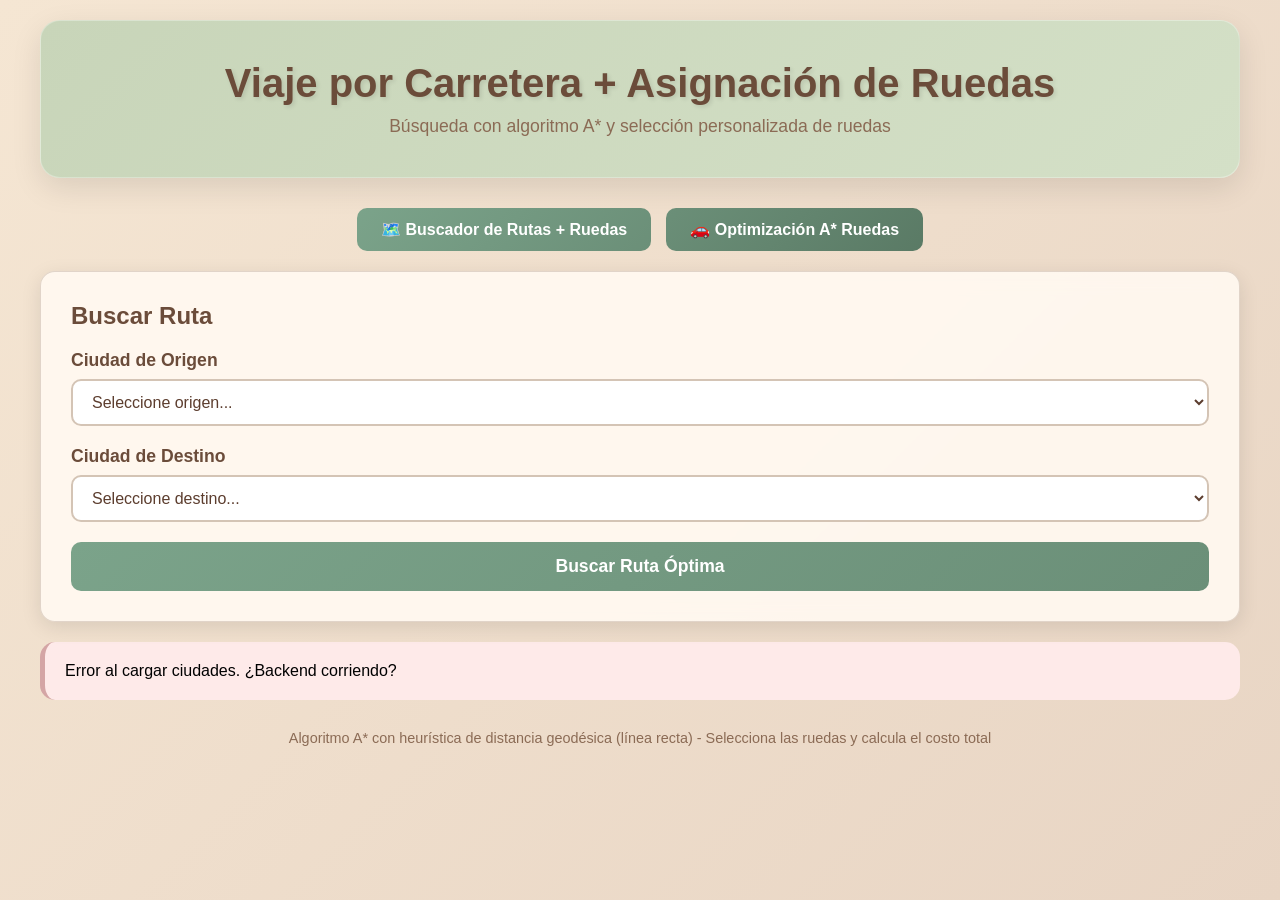
<file: frontend/index.html>
<!DOCTYPE html>
<html lang="es">
<head>
    <meta charset="UTF-8">
    <meta name="viewport" content="width=device-width, initial-scale=1.0">
    <title>Buscador de Rutas + Asignación de Ruedas - Algoritmo A*</title>
    <link rel="stylesheet" href="styles.css">
    <style>
        .ruedas-selection {
            background: white;
            border-radius: 15px;
            padding: 20px;
            margin-top: 20px;
            border: 2px solid #d4c4b5;
        }
        
        .ruedas-selection h3 {
            color: #6b4c3a;
            margin-bottom: 15px;
        }
        
        .rueda-selector {
            display: grid;
            grid-template-columns: repeat(auto-fit, minmax(200px, 1fr));
            gap: 15px;
            margin-bottom: 20px;
        }
        
        .rueda-item {
            background: #f8f9fa;
            padding: 15px;
            border-radius: 10px;
        }
        
        .rueda-item label {
            display: block;
            font-weight: bold;
            color: #6b4c3a;
            margin-bottom: 8px;
        }
        
        .rueda-item select {
            width: 100%;
            padding: 8px 12px;
            border: 2px solid #d4c4b5;
            border-radius: 8px;
            background: white;
            font-size: 1em;
        }
        
        .costo-preview {
            background: #e8f4f8;
            padding: 15px;
            border-radius: 10px;
            margin: 15px 0;
        }
        
        .costo-preview table {
            width: 100%;
            margin-top: 10px;
        }
        
        .costo-preview td {
            padding: 5px;
        }
        
        .total-coste {
            font-size: 1.3em;
            font-weight: bold;
            color: #28a745;
            text-align: center;
            padding: 15px;
            background: #d4edda;
            border-radius: 10px;
            margin-top: 15px;
        }
        
        .btn-calcular {
            width: 100%;
            padding: 15px;
            background: linear-gradient(135deg, #7ba38a 0%, #6b8f78 100%);
            color: white;
            border: none;
            border-radius: 10px;
            font-size: 1.1em;
            font-weight: 600;
            cursor: pointer;
            transition: all 0.3s ease;
            margin-top: 15px;
        }
        
        .btn-calcular:hover {
            transform: translateY(-2px);
            box-shadow: 0 5px 15px rgba(107, 76, 58, 0.3);
        }
        
        .resultado-completo {
            background: white;
            border-radius: 15px;
            padding: 20px;
            margin-top: 20px;
            border-left: 5px solid #7ba38a;
        }
        
        .resultado-ruta, .resultado-ruedas {
            margin-bottom: 15px;
            padding: 10px;
            background: #f8f9fa;
            border-radius: 8px;
        }
    </style>
</head>
<body>
    <div class="container">
        <div class="header">
            <h1> Viaje por Carretera + Asignación de Ruedas</h1>
            <p>Búsqueda con algoritmo A* y selección personalizada de ruedas</p>
        </div>
        
        <div class="nav-buttons">
            <a href="index.html" class="nav-btn" style="background: linear-gradient(135deg, #7ba38a 0%, #6b8f78 100%);">🗺️ Buscador de Rutas + Ruedas</a>
            <a href="ruedas.html" class="nav-btn" style="background: linear-gradient(135deg, #6b8f78 0%, #5a7a65 100%);">🚗 Optimización A* Ruedas</a>
        </div>
        
        <div class="main-content">
            <!-- Panel de búsqueda de ruta -->
            <div class="search-card">
                <h2> Buscar Ruta</h2>
                <div class="form-group">
                    <label for="origen"> Ciudad de Origen</label>
                    <select id="origen" class="city-select">
                        <option value="">Seleccione origen...</option>
                    </select>
                </div>
                
                <div class="form-group">
                    <label for="destino"> Ciudad de Destino</label>
                    <select id="destino" class="city-select">
                        <option value="">Seleccione destino...</option>
                    </select>
                </div>
                
                <button id="buscarRutaBtn" class="search-btn">
                     Buscar Ruta Óptima
                </button>
            </div>
            
            <!-- Panel de resultados de ruta -->
            <div id="rutaResultados" class="results-card" style="display: none;">
                <h3> Ruta Encontrada</h3>
                <div class="ruta-info">
                    <div class="info-item">
                        <strong> Ruta:</strong>
                        <div id="rutaLista" class="ruta-lista"></div>
                    </div>
                    <div class="info-item">
                        <strong> Costo de Ruta:</strong>
                        <span id="costoRuta" class="costo"></span>
                    </div>
                </div>
            </div>
            
            <!-- Panel de selección de ruedas (se muestra después de encontrar ruta) -->
            <div id="ruedasPanel" class="ruedas-selection" style="display: none;">
                <h3> Selecciona las Ruedas para tu Viaje</h3>
                <p class="constraint" style="margin-bottom: 15px;">
                    <strong> Importante:</strong> Cada empresa solo puede suministrar un tipo de rueda. ¡No repitas empresas!
                </p>
                <div id="ruedasSelectores" class="rueda-selector"></div>
                
                <div id="costoRuedasPreview" class="costo-preview" style="display: none;">
                    <strong> Costo de Ruedas:</strong>
                    <div id="detalleRuedas"></div>
                </div>
                
                <button id="calcularTotalBtn" class="btn-calcular">
                     Calcular Costo Total (Ruta + Ruedas)
                </button>
            </div>
            
            <!-- Resultado final completo -->
            <div id="resultadoTotal" class="resultado-completo" style="display: none;">
                <h3> Costo Total del Viaje</h3>
                <div class="resultado-ruta">
                    <strong> Ruta:</strong> <span id="resRuta"></span><br>
                    <strong> Distancia:</strong> <span id="resDistancia"></span>
                </div>
                <div class="resultado-ruedas">
                    <strong> Ruedas seleccionadas:</strong>
                    <div id="resRuedas"></div>
                </div>
                <div class="total-coste">
                    <strong> COSTO TOTAL:</strong> $<span id="resCostoTotal"></span>
                </div>
                <p id="resMensaje" style="margin-top: 10px; color: #6b8f78;"></p>
            </div>
            
            <div id="mensaje" class="mensaje-card" style="display: none;">
                <p><span id="mensajeTexto"></span></p>
            </div>
        </div>
        
        <div class="footer">
            <p>Algoritmo A* con heurística de distancia geodésica (línea recta) - Selecciona las ruedas y calcula el costo total</p>
        </div>
    </div>
    
    <script src="script.js"></script>
</body>
</html>
</file>
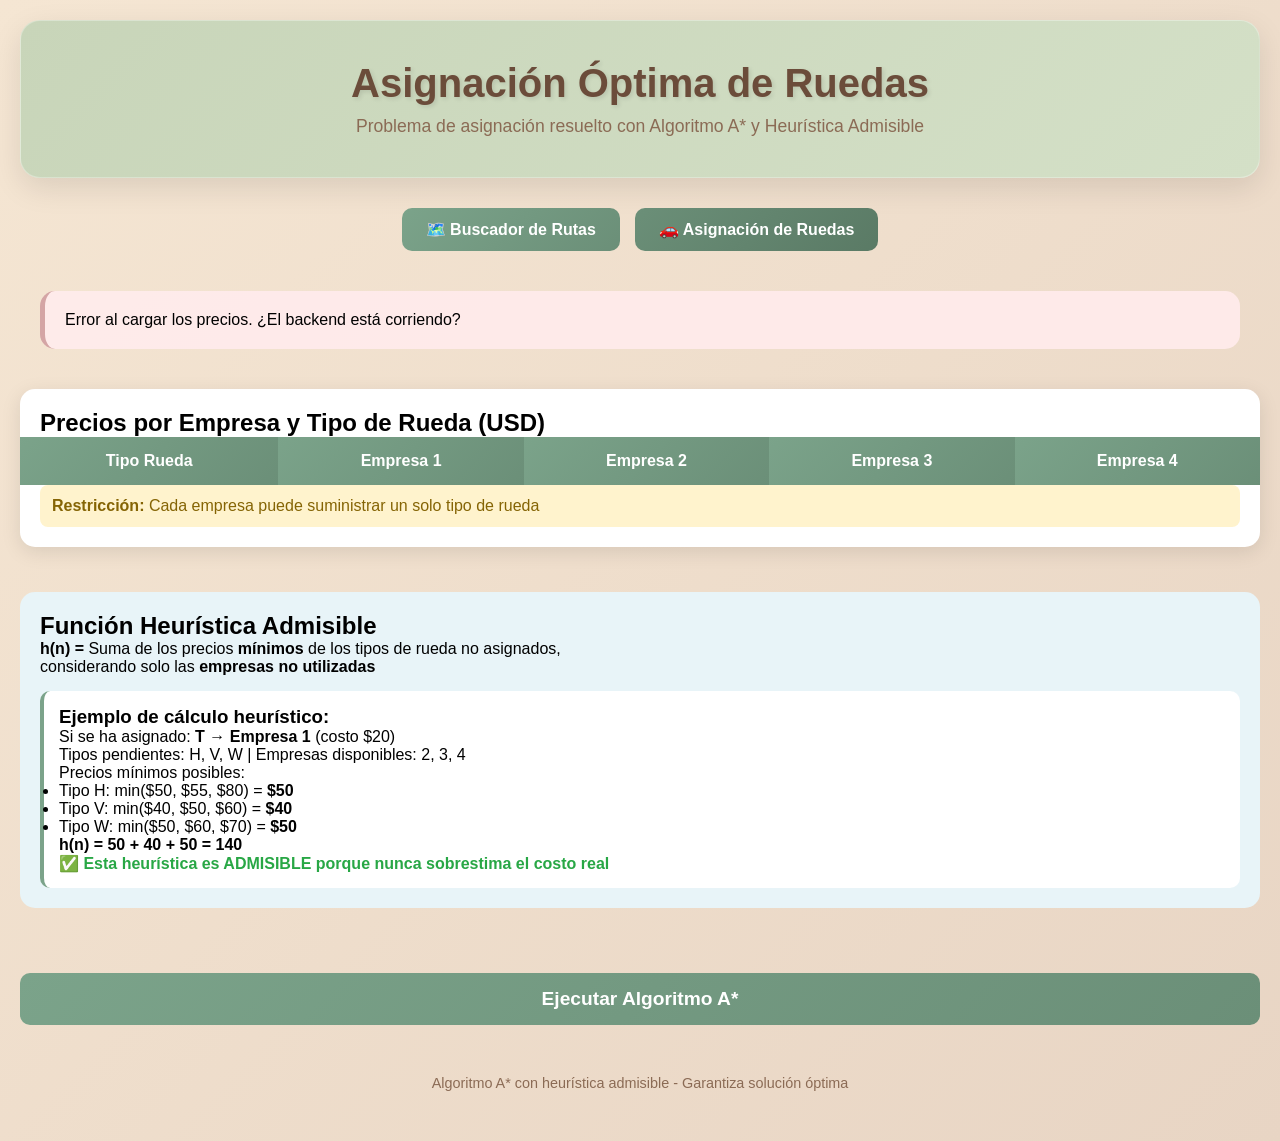
<file: frontend/ruedas.html>
<!DOCTYPE html>
<html lang="es">
<head>
    <meta charset="UTF-8">
    <meta name="viewport" content="width=device-width, initial-scale=1.0">
    <title>Asignación de Ruedas - Algoritmo A*</title>
    <link rel="stylesheet" href="styles.css">
    <style>
        .ruedas-container {
            max-width: 1400px;
            margin: 0 auto;
        }
        
        .prices-table {
            background: white;
            border-radius: 15px;
            overflow: hidden;
            margin-bottom: 25px;
            box-shadow: 0 5px 20px rgba(0,0,0,0.1);
        }
        
        .prices-table table {
            width: 100%;
            border-collapse: collapse;
        }
        
        .prices-table th {
            background: linear-gradient(135deg, #7ba38a 0%, #6b8f78 100%);
            color: white;
            padding: 15px;
            text-align: center;
        }
        
        .prices-table td {
            padding: 12px;
            text-align: center;
            border-bottom: 1px solid #e0d5c8;
        }
        
        .constraint {
            background: #fff3cd;
            padding: 12px;
            border-radius: 8px;
            margin-top: 15px;
            color: #856404;
        }
        
        .heuristic-card {
            background: #e8f4f8;
            padding: 20px;
            border-radius: 15px;
            margin-bottom: 25px;
        }
        
        .example-calculation {
            background: white;
            padding: 15px;
            border-radius: 10px;
            margin-top: 15px;
            border-left: 4px solid #7ba38a;
        }
        
        .solution-steps {
            background: white;
            padding: 20px;
            border-radius: 15px;
            margin-top: 20px;
        }
        
        .step-item {
            background: #f8f9fa;
            padding: 12px;
            margin: 10px 0;
            border-radius: 8px;
            border-left: 3px solid #7ba38a;
        }
        
        .final-solution {
            background: white;
            padding: 20px;
            border-radius: 15px;
            margin: 20px 0;
        }
        
        .asignacion-item {
            display: flex;
            justify-content: space-between;
            padding: 12px;
            margin: 8px 0;
            background: #f8f9fa;
            border-radius: 8px;
        }
        
        .total-cost {
            margin-top: 20px;
            padding: 15px;
            background: #d4edda;
            border-radius: 8px;
            text-align: center;
            font-size: 1.2em;
        }
        
        .solve-btn {
            width: 100%;
            padding: 15px;
            background: linear-gradient(135deg, #7ba38a 0%, #6b8f78 100%);
            color: white;
            border: none;
            border-radius: 10px;
            font-size: 1.2em;
            font-weight: 600;
            cursor: pointer;
            transition: all 0.3s ease;
            margin: 20px 0;
        }
        
        .solve-btn:hover {
            transform: translateY(-2px);
            box-shadow: 0 5px 15px rgba(107, 76, 58, 0.3);
        }
        
        .loading {
            text-align: center;
            padding: 40px;
        }
        
        .spinner {
            border: 4px solid #f3f3f3;
            border-top: 4px solid #7ba38a;
            border-radius: 50%;
            width: 50px;
            height: 50px;
            animation: spin 1s linear infinite;
            margin: 0 auto 20px;
        }
        
        @keyframes spin {
            0% { transform: rotate(0deg); }
            100% { transform: rotate(360deg); }
        }
    </style>
</head>
<body>
    <div class="ruedas-container">
        <div class="header">
            <h1> Asignación Óptima de Ruedas</h1>
            <p>Problema de asignación resuelto con Algoritmo A* y Heurística Admisible</p>
        </div>
        
        <div class="nav-buttons">
            <a href="index.html" class="nav-btn" style="background: linear-gradient(135deg, #7ba38a 0%, #6b8f78 100%);">🗺️ Buscador de Rutas</a>
            <a href="ruedas.html" class="nav-btn" style="background: linear-gradient(135deg, #6b8f78 0%, #5a7a65 100%);">🚗 Asignación de Ruedas</a>
        </div>
        
        <div class="main-content">
            <!-- Tabla de precios -->
            <div class="prices-table">
                <h2 style="padding: 20px 20px 0 20px;"> Precios por Empresa y Tipo de Rueda (USD)</h2>
                <table id="preciosTabla">
                    <thead>
                        <tr>
                            <th>Tipo Rueda</th>
                            <th>Empresa 1</th>
                            <th>Empresa 2</th>
                            <th>Empresa 3</th>
                            <th>Empresa 4</th>
                        </tr>
                    </thead>
                    <tbody id="preciosBody">
                    </tbody>
                </table>
                <div class="constraint" style="margin: 0 20px 20px 20px;">
                    <strong> Restricción:</strong> Cada empresa puede suministrar un solo tipo de rueda
                </div>
            </div>
            
            <!-- Heurística Admisible -->
            <div class="heuristic-card">
                <h2> Función Heurística Admisible</h2>
                <p><strong>h(n) =</strong> Suma de los precios <strong>mínimos</strong> de los tipos de rueda no asignados,<br>
                considerando solo las <strong>empresas no utilizadas</strong></p>
                <div class="example-calculation">
                    <h3> Ejemplo de cálculo heurístico:</h3>
                    <p>Si se ha asignado: <strong>T → Empresa 1</strong> (costo $20)</p>
                    <p>Tipos pendientes: H, V, W | Empresas disponibles: 2, 3, 4</p>
                    <p>Precios mínimos posibles:</p>
                    <ul>
                        <li>Tipo H: min($50, $55, $80) = <strong>$50</strong></li>
                        <li>Tipo V: min($40, $50, $60) = <strong>$40</strong></li>
                        <li>Tipo W: min($50, $60, $70) = <strong>$50</strong></li>
                    </ul>
                    <p><strong>h(n) = 50 + 40 + 50 = 140</strong></p>
                    <p style="color: #28a745; font-weight: bold;">✅ Esta heurística es ADMISIBLE porque nunca sobrestima el costo real</p>
                </div>
            </div>
            
            <!-- Botón para ejecutar -->
            <button id="solveBtn" class="solve-btn">
                 Ejecutar Algoritmo A*
            </button>
            
            <!-- Loading -->
            <div id="loading" class="loading" style="display: none;">
                <div class="spinner"></div>
                <p>Buscando solución óptima con A*...</p>
            </div>
            
            <!-- Resultados -->
            <div id="results" style="display: none;">
                <div class="final-solution">
                    <h2> Solución Óptima Encontrada</h2>
                    <div id="finalSolution"></div>
                    <div class="total-cost">
                        <strong> Costo Total Mínimo: $<span id="totalCost"></span></strong>
                    </div>
                </div>
                
                <div class="solution-steps">
                    <h3> Proceso de Asignación (Camino recorrido por A*)</h3>
                    <div id="stepsContainer"></div>
                </div>
                
                <div class="heuristic-card">
                    <h3> Validación de Heurística Admisible</h3>
                    <p id="validationText"></p>
                </div>
            </div>
        </div>
        
        <div class="footer">
            <p>Algoritmo A* con heurística admisible - Garantiza solución óptima</p>
        </div>
    </div>
    
    <script src="ruedas.js"></script>
</body>
</html>
</file>
<file: frontend/styles.css>
* {
    margin: 0;
    padding: 0;
    box-sizing: border-box;
}

body {
    font-family: 'Segoe UI', Tahoma, Geneva, Verdana, sans-serif;
    background: linear-gradient(135deg, #f5e6d3 0%, #e8d5c4 100%);
    min-height: 100vh;
    padding: 20px;
}

.container, .ruedas-container {
    max-width: 1200px;
    margin: 0 auto;
}

.header {
    text-align: center;
    padding: 40px 20px;
    background: linear-gradient(135deg, #c8d5b9 0%, #d4e0c7 100%);
    border-radius: 20px;
    margin-bottom: 30px;
    box-shadow: 0 10px 30px rgba(0,0,0,0.1);
    border: 1px solid rgba(255,255,255,0.3);
}

.header h1 {
    color: #6b4c3a;
    font-size: 2.5em;
    margin-bottom: 10px;
    text-shadow: 2px 2px 4px rgba(0,0,0,0.1);
}

.header p {
    color: #8b6b55;
    font-size: 1.1em;
}

.main-content {
    display: flex;
    flex-direction: column;
    gap: 20px;
}

.search-card, .add-city-card, .add-connection-card {
    background: rgba(255, 248, 240, 0.95);
    border-radius: 15px;
    padding: 30px;
    box-shadow: 0 5px 20px rgba(0,0,0,0.1);
    backdrop-filter: blur(10px);
    border: 1px solid rgba(107, 76, 58, 0.2);
}

.search-card h2, .add-city-card h2, .add-connection-card h2 {
    color: #6b4c3a;
    margin-bottom: 20px;
    font-size: 1.5em;
}

.form-group {
    margin-bottom: 20px;
}

.form-group label {
    display: block;
    color: #6b4c3a;
    font-weight: 600;
    margin-bottom: 8px;
    font-size: 1.1em;
}

.city-select, .city-input {
    width: 100%;
    padding: 12px 15px;
    background: white;
    border: 2px solid #d4c4b5;
    border-radius: 10px;
    font-size: 1em;
    color: #5c3d2e;
    transition: all 0.3s ease;
}

.city-select:hover, .city-input:hover {
    border-color: #9bc4a5;
}

.city-select:focus, .city-input:focus {
    outline: none;
    border-color: #7ba38a;
    box-shadow: 0 0 0 3px rgba(123, 163, 138, 0.2);
}

.form-row {
    display: grid;
    grid-template-columns: repeat(auto-fit, minmax(250px, 1fr));
    gap: 15px;
    margin-bottom: 20px;
}

.search-btn, .add-btn {
    width: 100%;
    padding: 14px;
    background: linear-gradient(135deg, #7ba38a 0%, #6b8f78 100%);
    color: white;
    border: none;
    border-radius: 10px;
    font-size: 1.1em;
    font-weight: 600;
    cursor: pointer;
    transition: all 0.3s ease;
    display: flex;
    align-items: center;
    justify-content: center;
    gap: 10px;
}

.search-btn:hover, .add-btn:hover {
    transform: translateY(-2px);
    box-shadow: 0 5px 15px rgba(107, 76, 58, 0.3);
}

.search-btn:active, .add-btn:active {
    transform: translateY(0);
}

.results-card {
    background: rgba(255, 248, 240, 0.95);
    border-radius: 15px;
    padding: 20px;
    box-shadow: 0 5px 20px rgba(0,0,0,0.1);
    border-left: 5px solid #9bc4a5;
    animation: slideIn 0.5s ease;
}

@keyframes slideIn {
    from {
        opacity: 0;
        transform: translateY(-20px);
    }
    to {
        opacity: 1;
        transform: translateY(0);
    }
}

.results-card h3 {
    color: #6b4c3a;
    margin-bottom: 15px;
}

.ruta-info {
    display: flex;
    justify-content: space-between;
    align-items: center;
    flex-wrap: wrap;
    gap: 20px;
}

.info-item {
    flex: 1;
}

.info-item strong {
    color: #7ba38a;
    font-size: 1.1em;
    display: block;
    margin-bottom: 10px;
}

.ruta-lista {
    display: flex;
    flex-wrap: wrap;
    gap: 10px;
    align-items: center;
}

.ruta-lista span {
    background: linear-gradient(135deg, #e8d5c4 0%, #f5e6d3 100%);
    padding: 8px 15px;
    border-radius: 20px;
    color: #6b4c3a;
    font-weight: 500;
}

.costo {
    font-size: 1.5em;
    font-weight: bold;
    color: #7ba38a;
    display: inline-block;
    padding: 8px 15px;
    background: #f0e8e0;
    border-radius: 10px;
}

.mensaje-card {
    background: rgba(255, 248, 240, 0.95);
    border-radius: 15px;
    padding: 20px;
    border-left: 5px solid #9bc4a5;
    animation: slideIn 0.5s ease;
}

.mensaje-card.error {
    border-left-color: #d4a5a5;
    background: rgba(255, 235, 235, 0.95);
}

.mensaje-card.exito {
    border-left-color: #9bc4a5;
    background: rgba(155, 196, 165, 0.2);
}

.footer {
    text-align: center;
    padding: 30px;
    color: #8b6b55;
    font-size: 0.9em;
}

.nav-buttons {
    display: flex;
    gap: 15px;
    margin-bottom: 20px;
    justify-content: center;
}

.nav-btn {
    padding: 12px 24px;
    background: linear-gradient(135deg, #7ba38a 0%, #6b8f78 100%);
    color: white;
    text-decoration: none;
    border-radius: 10px;
    font-weight: 600;
    transition: all 0.3s ease;
}

.nav-btn:hover {
    transform: translateY(-2px);
    box-shadow: 0 5px 15px rgba(107, 76, 58, 0.3);
}

@media (max-width: 768px) {
    .header h1 {
        font-size: 1.8em;
    }
    
    .ruta-info {
        flex-direction: column;
        align-items: flex-start;
    }
    
    .form-row {
        grid-template-columns: 1fr;
    }
    
    .nav-buttons {
        flex-direction: column;
        align-items: center;
    }
    
    .nav-btn {
        width: 100%;
        text-align: center;
    }
}
</file>
